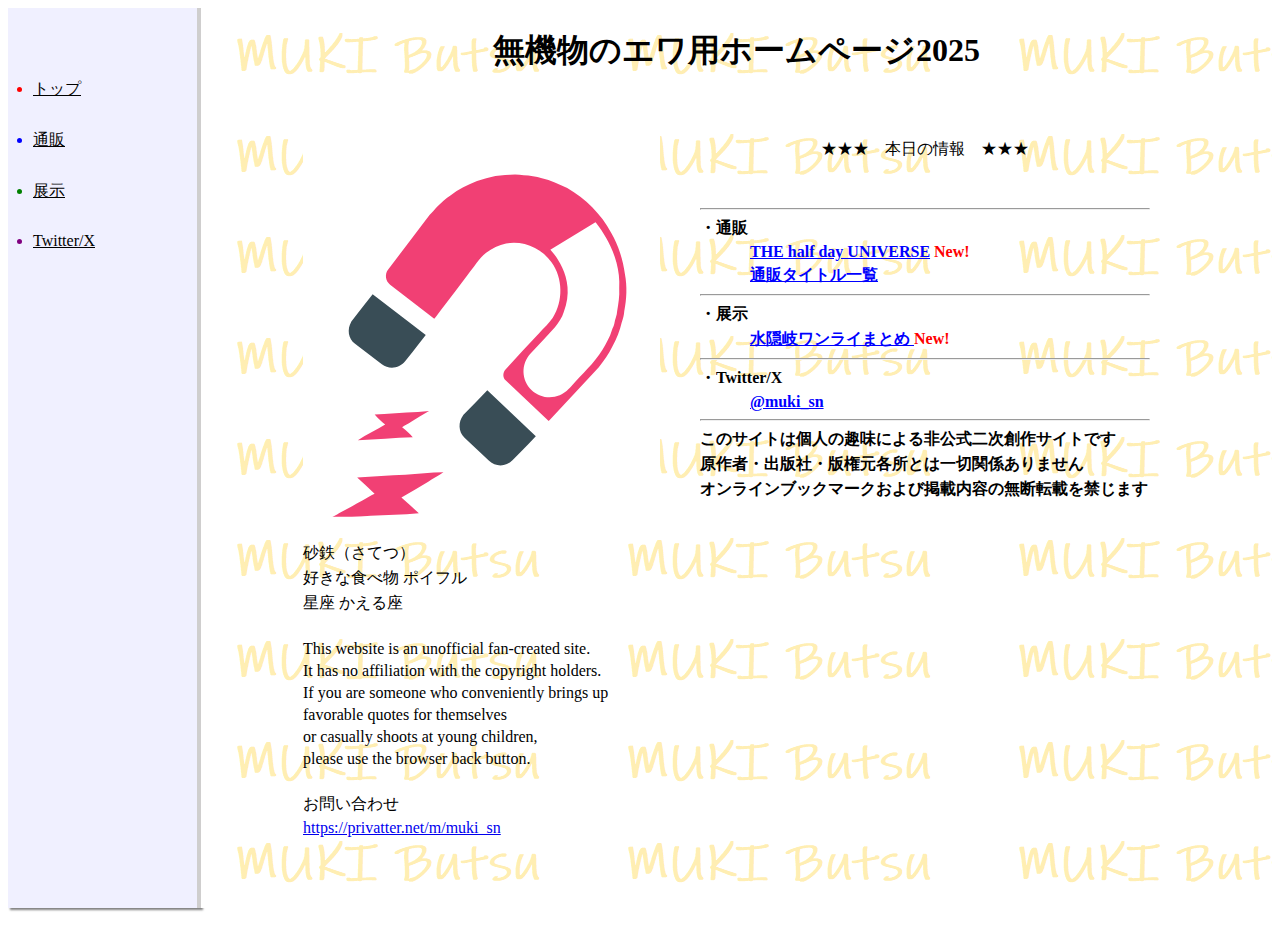
<file: index.html>
<!DOCTYPE html>
<html>
<head>
    <meta name="robots" content="noindex" />
    <meta charset="UTF-8">
    <meta name="viewport" content="width=device-width, initial-scale=0.8">
    <title>無機物のエワ用ホームページ</title>
    <link rel="stylesheet" href="style.css">
    <link rel="icon" href="favicon.ico" id="favicon">
    <meta name="robots" content="noindex,noarchive,nofollow,noimageindex">
</head>
<body>
    <div class="wrapper">
        <div class="sidebar">
            <ul>
                <li class="item1"><a href="index.html">トップ</a></li>
                <li class="item2"><a href="online-shop.html">通販</a></li>
                <li class="item3"><a href="exhibition2.html">展示</a></li>
                <li class="item4"><a href="https://twitter.com/muki_sn" target="_blank">Twitter/X</a></li>
                <!-- <li class="item5"><a href="https://mukisn.blog.fc2.com/" target="_blank">倉庫</a></li> -->
            </ul>
        </div>
        <div class="main">
            <div class="page-title">
                <h1>無機物のエワ用ホームページ2025<!-- ほな よろしくお願いします --></h1>
            </div>
            <div class="container">
                <div class="main-icon">
                    <img src="img/icon.png" alt="アイコン"></a>
                    <p>砂鉄（さてつ）</p>
                    <p>好きな食べ物 ポイフル</p>
                    <p>星座 かえる座</p>
                    <br>
                    <p>This website is an unofficial fan-created site.</p>
                    <p>It has no affiliation with the copyright holders.</p>
                    <p>If you are someone who conveniently brings up </p>
                    <p>favorable quotes for themselves</p>
                    <p>or casually shoots at young children, </p>
                    <p>please use the browser back button.</p>
                    <br>
                    <p>お問い合わせ</p>
                    <p><a href="https://privatter.net/m/muki_sn">https://privatter.net/m/muki_sn</a></p>
                </div>
                <div class="main-body">
                    <p class="todaysinfo">★★★　本日の情報　★★★</p>
                    <br>
                    <br>
                    <hr>
                    <p style="font-weight: bold;">・通販</p>
                    <a href="universe.html" style="text-decoration: underline; color:blue;"><p style="text-indent: 50px;">THE half day UNIVERSE</a><span style="color:red;"> New!</span></p>
                    <a href="online-shop.html" style="text-decoration: underline; color:blue;"><p style="text-indent: 50px;">通販タイトル一覧</p></a>
                    <hr>
                    <p style="font-weight: bold;">・展示</p>
                    <a href="exhibition2.html" style="text-decoration: underline; color:blue;"><p style="text-indent: 50px;">水隠岐ワンライまとめ </a><span style="color:red;"> New!</span></p>
                    <hr>
                    <p style="font-weight: bold;">・Twitter/X</p>
                    <a href="https://twitter.com/muki_sn" target="_blank" style="text-decoration: underline; color:blue;"><p style="text-indent: 50px;">@muki_sn</p></a>
                    <hr>
                    <p>このサイトは個人の趣味による非公式二次創作サイトです</p>
                    <p>原作者・出版社・版権元各所とは一切関係ありません </p>
                    <p>オンラインブックマークおよび掲載内容の無断転載を禁じます </p>
                </div>
            </div>
        </div>
    </div>
    <br>
    <script>
        window.dataLayer = window.dataLayer || [];
        function gtag(){dataLayer.push(arguments);}
        gtag('js', new Date());

        gtag('config', 'G-1T5JN817RY');
    </script>  
</body>
</html>
</file>
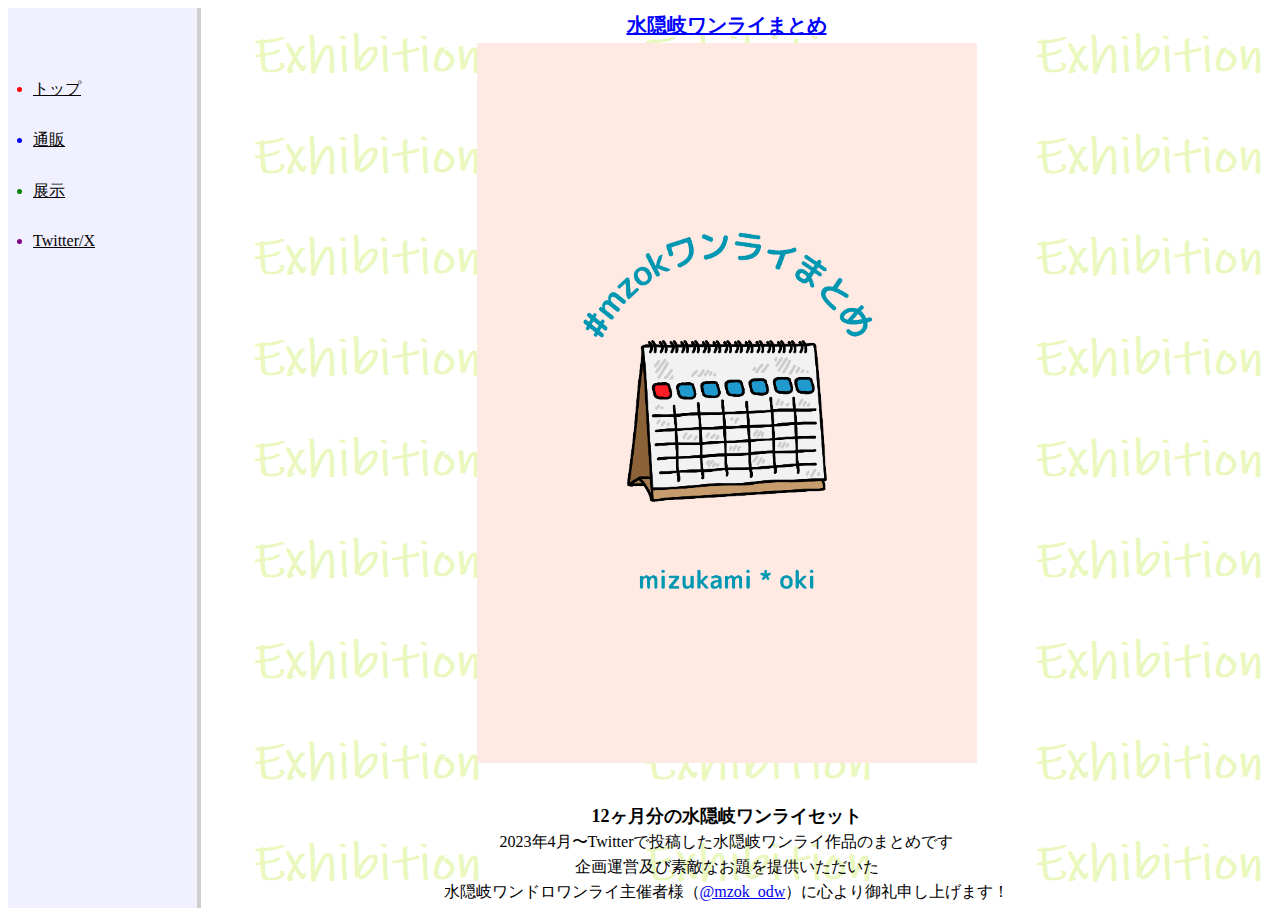
<file: exhibition2.html>
<!DOCTYPE html>
<html>
<head>
    <meta name="robots" content="noindex" />
    <meta charset="UTF-8">
    <meta name="viewport" content="width=device-width, initial-scale=0.8">
    <title>無機物のエワ用ホームページ</title>
    <link rel="stylesheet" href="style.css">
    <link rel="icon" href="favicon.ico" id="favicon">
    <meta name="robots" content="noindex,noarchive,nofollow,noimageindex">
</head>
<body>
    <div class="wrapper">
        <div class="sidebar">
            <ul>
                <li class="item1"><a href="index.html">トップ</a></li>
                <li class="item2"><a href="online-shop.html">通販</a></li>
                <li class="item3"><a href="exhibition2.html">展示</a></li>
                <li class="item4"><a href="https://twitter.com/muki_sn" target="_blank">Twitter/X</a></li>
                <!-- <li class="item5"><a href="https://mukisn.blog.fc2.com/" target="_blank">倉庫</a></li> -->
            </ul>
        </div>
        <div class="ex-main">
            <div class="container">
                <div class="ex-icon">
                    <a href="https://www.pixiv.net/novel/show.php?id=24321774" target="_blank" class="shop-link"  style="text-decoration: underline; color:blue;">
                        <p style="text-align: center;">水隠岐ワンライまとめ</p>
                        <div class="image-container">
                        <img src="img/mzok_1write.png" alt="melonbooks" width="500" height="720">
                    </div>
                    </a>
                    <br>
                    <br>
                    <div style="text-align: center; font-weight: bold; font-size: large;">12ヶ月分の水隠岐ワンライセット</div>
                    <p style="text-align: center;">2023年4月〜Twitterで投稿した水隠岐ワンライ作品のまとめです</p>
                    <p style="text-align: center;">企画運営及び素敵なお題を提供いただいた</p>
                    <p style="text-align: center;">水隠岐ワンドロワンライ主催者様（<a href="https://x.com/mzok_odw" target="_blank">@mzok_odw</a>）に心より御礼申し上げます！</p>
                    <br>
                    <p style="text-align: center;">■展示先：<a href="https://www.pixiv.net/novel/show.php?id=24321774" target="_blank">pixiv</a></p>
                    <br>
                    <p style="text-align: center; font-weight: bold;">関連リンク</p>
                    <p style="text-align: center;">ワンライ全編収録してます👇</p>
                    <p style="text-align: center;"><a href="universe.html" target="_blank">THE half day UNIVERSE（本日新刊）</a></p>
                    <br>
                </div>
            </div>
        </div>
    </div>
    <script>
        window.dataLayer = window.dataLayer || [];
        function gtag(){dataLayer.push(arguments);}
        gtag('js', new Date());

        gtag('config', 'G-1T5JN817RY');
    </script>  
</body>
</html>
</file>
<file: style.css>
html, body {
    overflow: hidden;
}

p {
    margin-top: 4px;
    margin-bottom: 4px;
}

.wrapper {
    display: flex;
    height: 100vh;
}

.sidebar {
    width: 15vw;
    height: 100%;
    background: #F0F0FF;
    border-right: 4px solid rgb(207, 206, 206);
    box-shadow: 2px 2px 2px rgba(0, 0, 0, 0.5);
}

a {
    transition: color 0.3s;
}
  
a:hover {
    color : #ff7043;
}

li {
    margin-top: 30px;
    margin-bottom: 30px;
    font-size: 16px;
}
.sidebar ul {
    list-style: disc outside;
    padding: 25px;
}

.item1 {
    color: red;
}
.item1 a {
    color: black;
}

.item2 {
    color: blue;
}
.item2 a {
    color: black;
}

.item3 {
    color: green;
}
.item3 a {
    color: black;
}

.item4 {
    color: purple;
}
.item4 a {
    color: black;
}

.item5 {
    color: rgb(255, 0, 225);
}
.item5 a {
    color: black;
}

.main {
    width: 85vw;
    height: 100vh;
    overflow: auto;
    background-image: url('img/MUKIBUTSU6.png');
    display: flex;
    flex-direction: column;
    background-repeat: repeat;
}

.shop-main {
    width: 85vw;
    height: 100vh;
    overflow: auto;
    background-image: url('img/MAILORDER.png');
    display: flex;
    flex-direction: column;
    background-repeat: repeat;
}

.ex-main {
    width: 85vw;
    height: 100vh;
    overflow: auto;
    background-image: url('img/EXHIBITION.png');
    display: flex;
    flex-direction: column;
    background-repeat: repeat;
}

.main-body {
    width: 450px;
    margin-top: 20px;
    margin-bottom: 20px;
    margin: 20px;
    font-weight: bold;
    flex: initial;
    word-wrap: break-word;
}

.todaysinfo {
    text-align: center;
    font-weight: normal;
}

.container {
    display: flex;
    justify-content: center;
}

.page-title {
    display: flex;
    justify-content: center;
    margin-bottom: 20px;
}

.page-title span {
    color: #B0C4DE;
}

.main-container {
    justify-content: center;
}

.main-icon {
    text-align: start;
    margin-right: 20px;
    justify-content: center;
    flex: initial;
}

.shop-icon {
    text-align: start;
    margin-right: 20px;
    justify-content: center;
    flex: initial;
}

.ex-icon {
    text-align: start;
    margin-right: 20px;
    justify-content: center;
    flex: initial;
}

.inquiry {
    text-align: center;
    display: flex; 
    justify-content: center;
}

.shop-link {
    text-decoration: none;
    font-size: 20px;
    font-weight: bold;
}

/* 画像センタリング用 */
.image-container {
    display: flex;
    justify-content: center;
    align-items: center;
    /* width: 100%;
    height: auto; */
}

.image-container :hover{
    cursor: pointer;
}

#image-to-switch-a {
    max-width: 30%;
    height: auto;
}

#image-to-switch-b {
    max-width: 40%;
    height: auto;
}

/* サンプル表示用 */
.fullscreen-img {
    /* padding-left: 8%; */
    display: none;
    position: fixed;
    top: 0;
    left: 0;
    width: 100%;
    height: 100%;
    background-color: rgba(0, 0, 0, 0.5);
    z-index: 9999;
    justify-content: center;
    align-items: center;
}

.fullscreen-img img {
    max-width: 90%;
    max-height: 90%;
    object-fit: contain;
}

#image-to-switch, #fullscreen-image {
    cursor: pointer;
}

/* メディアクエリ */
 @media (max-width: 700px) {
    body {
        font-size: 9px;
    }

    .sidebar {
        width: 20vw;
    }

    .sidebar a {
        font-size: 12px;
    }

    .main {
        width: 80vw;
        background-image: url('img/MUKIBUTSU6_2.png');
    }

    .shop-main {
        width: 80vw;
        background-image: url('img/MAILORDER_2.png');
    }

    .ex-main {
        width: 80vw;
        background-image: url('img/EXHIBITION_2.png');
    }

    .main-body {
        width: auto;
        max-width: 500px;
        margin-right: 15px;
    }

    .main-icon {
        width: 30vw;
        margin-right: 15px;
        margin-left: 15px;
    }

    .shop-icon {
        width: 70vw;
        margin-right: 15px;
        margin-left: 15px;
    }

    .ex-icon {
        width: 70vw;
        margin-right: 15px;
        margin-left: 15px;
    }

    img {
        width: 90%;
        height: auto;
    }
}
</file>
